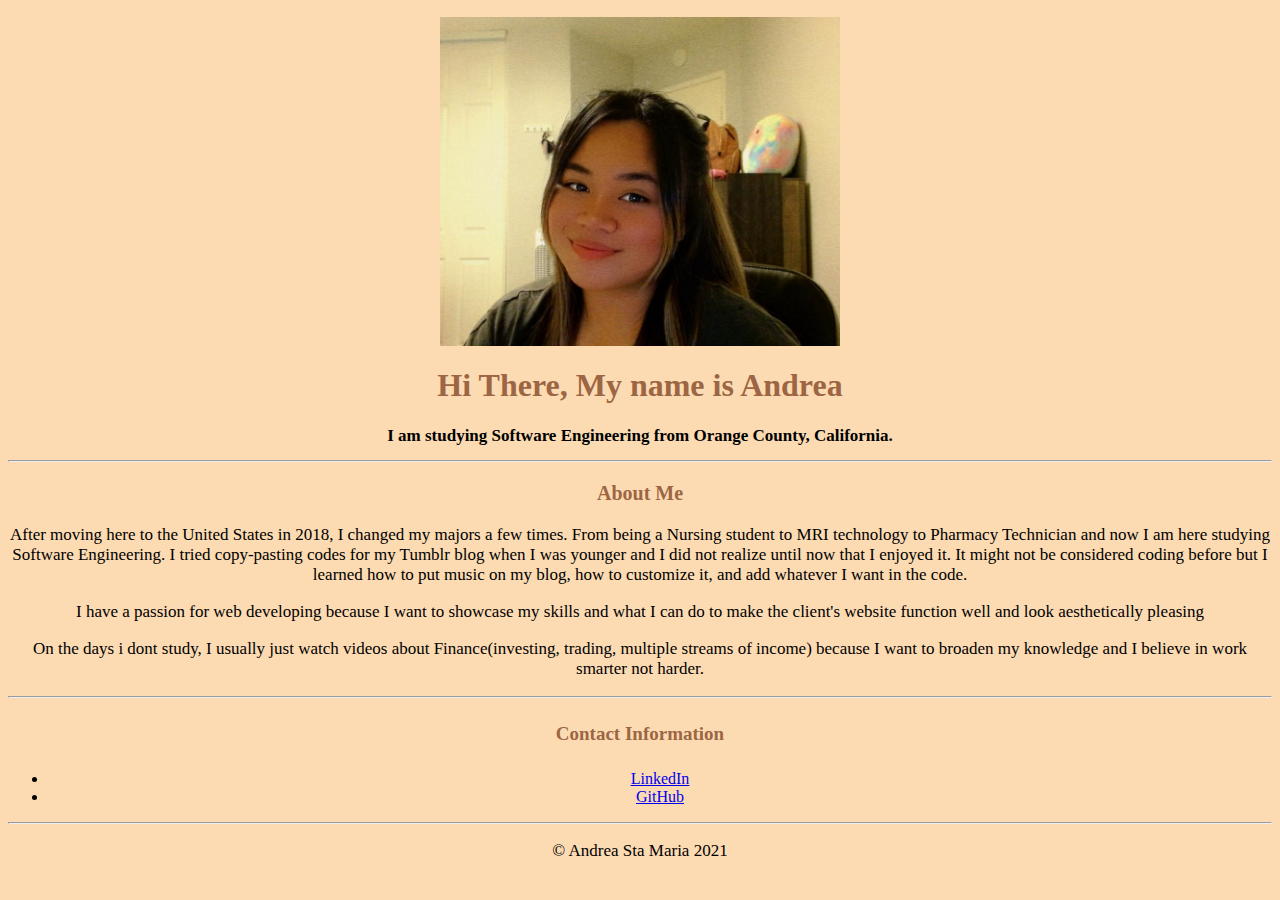
<file: index.html>
<!DOCTYPE html>

<html> 
  <center>
  <head>
	<link href="portfolio.css" rel="stylesheet" type="text/css" />
 <meta charset="utf-8">
    <meta name="viewport" content="width=device-width">
   <title>Andrea Sta Maria</title>
 </head>

 <main>
 </p><img src="image/itsme.jpg"  width="400" ALIGN="center"> 
 <div>
 <h1 class="center">Hi There, My name is Andrea</h1>
<h2>I am studying Software Engineering from Orange County, California.</h3> 
</h2>
</div>

<hr>

  <body>
<h3>About Me</h3>

<p>After moving here to the United States in 2018, I changed my majors a few times. From being a Nursing student to MRI technology to Pharmacy Technician and now I am here studying Software Engineering. I tried copy-pasting codes for my Tumblr blog when I was younger and I did not realize until now that I enjoyed it. It might not be considered coding before but I learned how to put music on my blog, how to customize it, and add whatever I want in the code. </p>

<p> I have a passion for web developing because I want to showcase my skills and what I can do to make the client's website function well and look aesthetically pleasing </p>

<p>On the days i dont study, I usually just watch videos about Finance(investing, trading, multiple streams of income) because I want to broaden my knowledge and I believe in work smarter not harder.   </p>

</main>
<hr> 

 
<h4>Contact Information</h4>
<ul>
<li><a href="https://www.linkedin.com/in/andrea-sta-maria-b44a50205/"target="\_blank">LinkedIn</a></li>
  <li><a href="https://github.com/AndreaSkyy"target="\_blank">GitHub</a></li>
</ul>
  
  <hr>
  
  <footer>
    <p>© Andrea Sta Maria 2021</p>
  </footer>
  
</body>
  </center>
</html>
</file>
<file: portfolio.css>
main {
    text-align: center;
}

body {
    background-color: #FCDBB3;
}

h1 {
    color:#9c6644;
}

h2{
    font-size: 17px;
}

h3 {
    color:#9c6644;
    font-size: 20px;
}

h4 {
    color: #9c6644;
    font-size: 19px;
}

p{
    font-size: 17px;
    font-family: 'Times New Roman', Times, serif, Helvetica, sans-serif;
}

footer {
    text-align: center;
}
</file>
